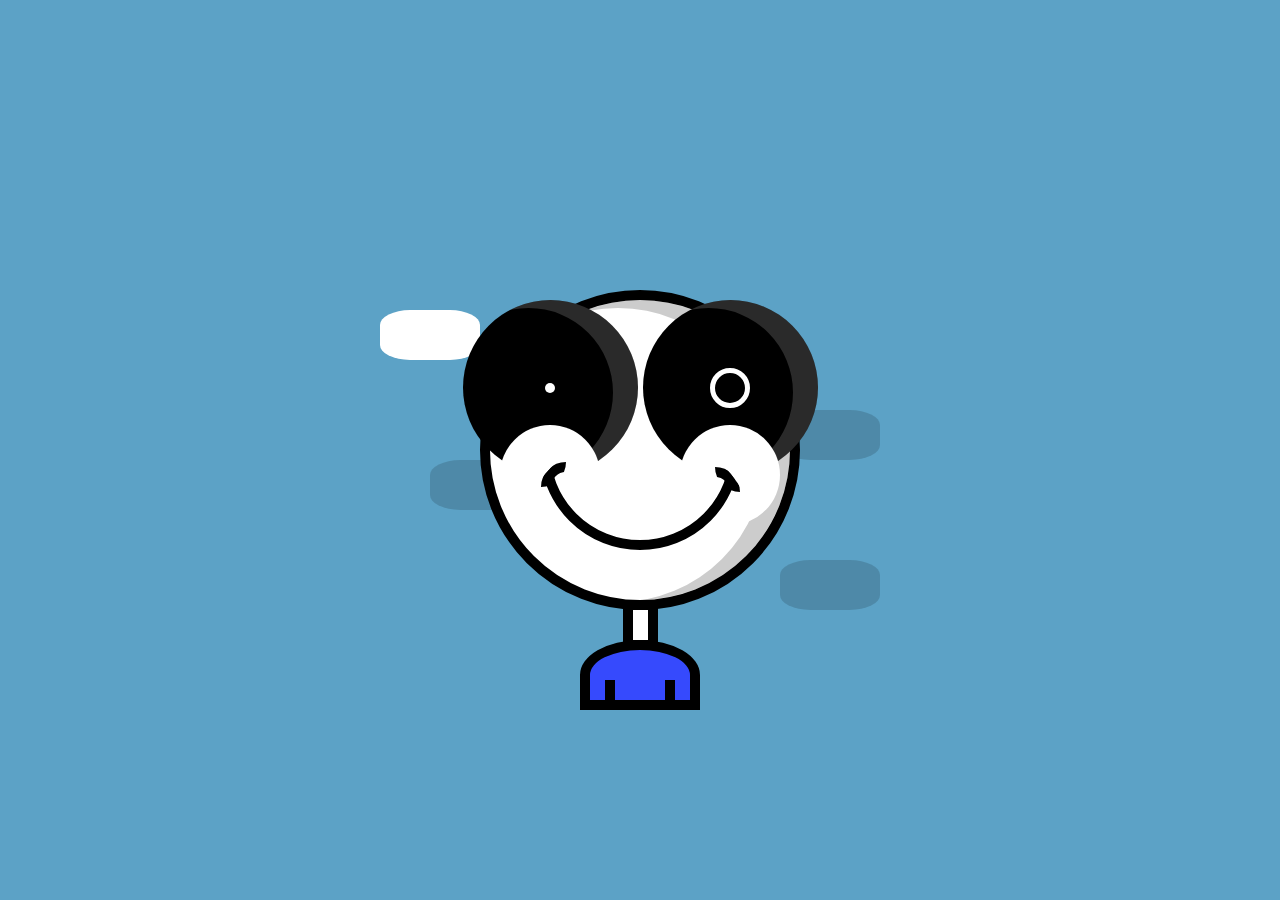
<file: cssart/index.html>
<!DOCTYPE html>
<html lang="en">
<head>
    <meta charset="UTF-8">
    <meta name="viewport" content="width-device-width, initial-scale=1.0">
    <title>Document</title>
    <link rel="stylesheet" href="css/main.css">
</head>
<body>

        <div class="container">
            <div class="bg"></div>
            <div class="head">
                <div class="eye left">
                    <div class="cutout"></div>
                </div>
                <div class="eye right">
                    <div class="cutout"></div>
                </div>
                <div class="mouth"></div>
            </div>
            <div class="body"></div>
        </div>
</body>
</html>
</file>
<file: cssart/css/main.css>
body {
  background: #5CA2C6;
  height: 100vh;
  display: -ms-grid;
  display: grid;
  place-items: center;
  margin: 0;
}

.container {
  display: -webkit-box;
  display: -ms-flexbox;
  display: flex;
  -webkit-box-pack: center;
      -ms-flex-pack: center;
          justify-content: center;
  position: relative;
}

.head {
  width: 300px;
  height: 300px;
  border-radius: 50%;
  border: 10px solid black;
  background: white;
  position: relative;
  -webkit-box-pack: center;
      -ms-flex-pack: center;
          justify-content: center;
  display: -webkit-box;
  display: -ms-flexbox;
  display: flex;
  -webkit-box-align: baseline;
      -ms-flex-align: baseline;
          align-items: baseline;
}

.head::before {
  content: "";
  position: absolute;
  width: 300px;
  height: 300px;
  border-radius: 50%;
  -webkit-box-shadow: inset -22px 5px 0 3px rgba(0, 0, 0, 0.2);
          box-shadow: inset -22px 5px 0 3px rgba(0, 0, 0, 0.2);
}

.head::after {
  content: "";
  position: absolute;
  width: 15px;
  height: 30px;
  background: white;
  margin-top: 300px;
  border: 10px solid black;
}

.left, .right {
  background: black;
  border-radius: 50%;
  width: 175px;
  height: 175px;
  position: absolute;
  display: -webkit-box;
  display: -ms-flexbox;
  display: flex;
  -webkit-box-pack: center;
      -ms-flex-pack: center;
          justify-content: center;
  -webkit-box-align: center;
      -ms-flex-align: center;
          align-items: center;
}

.left {
  margin-left: -180px;
}

.right {
  margin-left: 180px;
}

.left::before, .right::before {
  content: "";
  position: absolute;
  width: 175px;
  height: 175px;
  border-radius: 50%;
  -webkit-box-shadow: inset -22px 5px 0 3px rgba(255, 255, 255, 0.164);
          box-shadow: inset -22px 5px 0 3px rgba(255, 255, 255, 0.164);
}

.right::after, .left::after {
  content: "";
  position: absolute;
  width: 10px;
  height: 10px;
  background: white;
  border-radius: 50%;
}

.right::after {
  width: 30px;
  height: 30px;
  background: transparent;
  border: 5px solid white;
}

.cutout {
  position: aboslute;
  width: 100px;
  height: 100px;
  background: white;
  border-radius: 50%;
  -ms-flex-item-align: end;
      align-self: flex-end;
  margin-bottom: -50px;
}

.mouth {
  width: 180px;
  height: 180px;
  position: absolute;
  border: 10px solid black;
  border-radius: 50%;
  -ms-flex-item-align: center;
      -ms-grid-row-align: center;
      align-self: center;
  -webkit-clip-path: circle(60% at 49% 100%);
          clip-path: circle(60% at 49% 100%);
}

.mouth::before, .mouth::after {
  position: absolute;
  content: "";
  width: 30px;
  height: 30px;
  border-radius: 50%;
  border: 10px solid black;
  top: 102px;
  left: -9px;
  -webkit-clip-path: circle(50% at 0 0);
          clip-path: circle(50% at 0 0);
}

.mouth::after {
  left: 140px;
  top: 107px;
  -webkit-clip-path: circle(50% at 100% 0);
          clip-path: circle(50% at 100% 0);
}

.body {
  position: absolute;
  height: 50px;
  width: 100px;
  background: #364afd;
  top: 350px;
  border: 10px solid black;
  border-radius: 100% 100% 100% 100% / 100% 100% 0% 0%;
}

.body::before, .body::after {
  position: absolute;
  content: "";
  width: 15px;
  height: 20px;
  top: 30px;
}

.body::before {
  border-right: 10px solid black;
}

.body::after {
  border-left: 10px solid black;
  right: 0;
}

.bg {
  width: 100px;
  height: 50px;
  position: absolute;
  left: -100px;
  border-radius: 30%;
  background: white;
  top: 20px;
  -webkit-box-shadow: 400px 100px 0 0 rgba(0, 0, 0, 0.15), 50px 150px 0 0 rgba(0, 0, 0, 0.15), 400px 250px 0 0 rgba(0, 0, 0, 0.15);
          box-shadow: 400px 100px 0 0 rgba(0, 0, 0, 0.15), 50px 150px 0 0 rgba(0, 0, 0, 0.15), 400px 250px 0 0 rgba(0, 0, 0, 0.15);
  -webkit-animation: bgAnim 3s infinite alternate;
          animation: bgAnim 3s infinite alternate;
}

@-webkit-keyframes bgAnim {
  from {
    -webkit-box-shadow: 400px 100px 0 0 rgba(0, 0, 0, 0.15), 50px 150px 0 0 rgba(0, 0, 0, 0.15), 400px 250px 0 0 rgba(0, 0, 0, 0.15);
            box-shadow: 400px 100px 0 0 rgba(0, 0, 0, 0.15), 50px 150px 0 0 rgba(0, 0, 0, 0.15), 400px 250px 0 0 rgba(0, 0, 0, 0.15);
  }
  to {
    -webkit-box-shadow: 450px 100px 0 0 rgba(0, 0, 0, 0.144), 0px 150px 0 0 rgba(0, 0, 0, 0.144), 350px 250px 0 0 rgba(0, 0, 0, 0.144);
            box-shadow: 450px 100px 0 0 rgba(0, 0, 0, 0.144), 0px 150px 0 0 rgba(0, 0, 0, 0.144), 350px 250px 0 0 rgba(0, 0, 0, 0.144);
  }
}

@keyframes bgAnim {
  from {
    -webkit-box-shadow: 400px 100px 0 0 rgba(0, 0, 0, 0.15), 50px 150px 0 0 rgba(0, 0, 0, 0.15), 400px 250px 0 0 rgba(0, 0, 0, 0.15);
            box-shadow: 400px 100px 0 0 rgba(0, 0, 0, 0.15), 50px 150px 0 0 rgba(0, 0, 0, 0.15), 400px 250px 0 0 rgba(0, 0, 0, 0.15);
  }
  to {
    -webkit-box-shadow: 450px 100px 0 0 rgba(0, 0, 0, 0.144), 0px 150px 0 0 rgba(0, 0, 0, 0.144), 350px 250px 0 0 rgba(0, 0, 0, 0.144);
            box-shadow: 450px 100px 0 0 rgba(0, 0, 0, 0.144), 0px 150px 0 0 rgba(0, 0, 0, 0.144), 350px 250px 0 0 rgba(0, 0, 0, 0.144);
  }
}
/*# sourceMappingURL=main.css.map */
</file>
